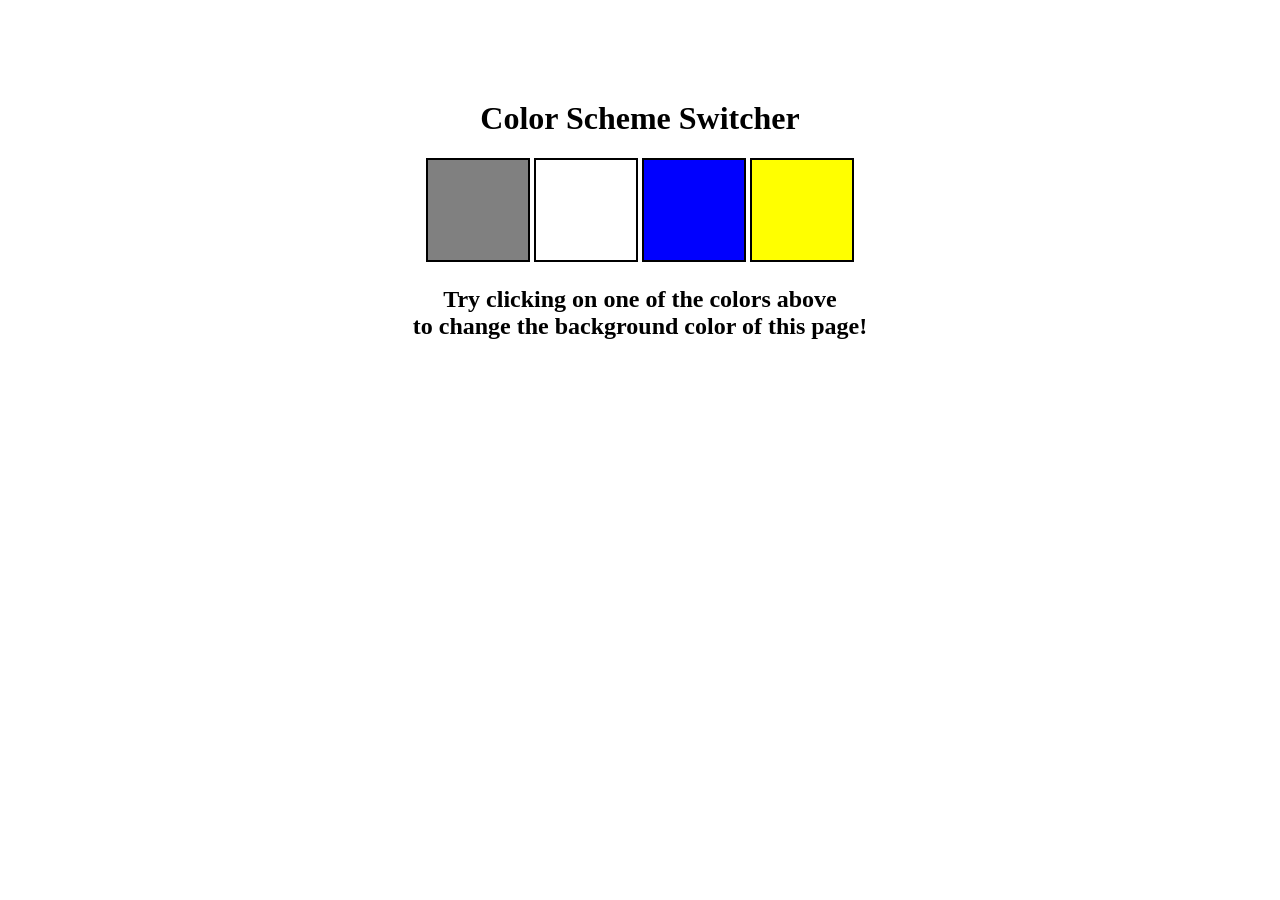
<file: project/01-colorChanger/index.html>
<!DOCTYPE html>
<html lang="en">
<head>
  <meta charset="UTF-8">
  <meta name="viewport" content="width=device-width, initial-scale=1.0">
  <link rel="stylesheet" href="style.css" />
    <!-- <link rel="stylesheet" href="../styles.css" /> -->
    <title>JavaScript Background Color Switcher</title>
  </head>
  <body>
      
    <div class="canvas">
      <h1>Color Scheme Switcher</h1>
      <span class="button" id="grey"></span>
      <span class="button" id="white"></span>
      <span class="button" id="blue"></span>
      <span class="button" id="yellow"></span>
      <h2>
        Try clicking on one of the colors above
        <span>to change the background color of this page!</span>
      </h2>
    </div>
    <script src="script.js"></script>
  </body>
</html>
</file>
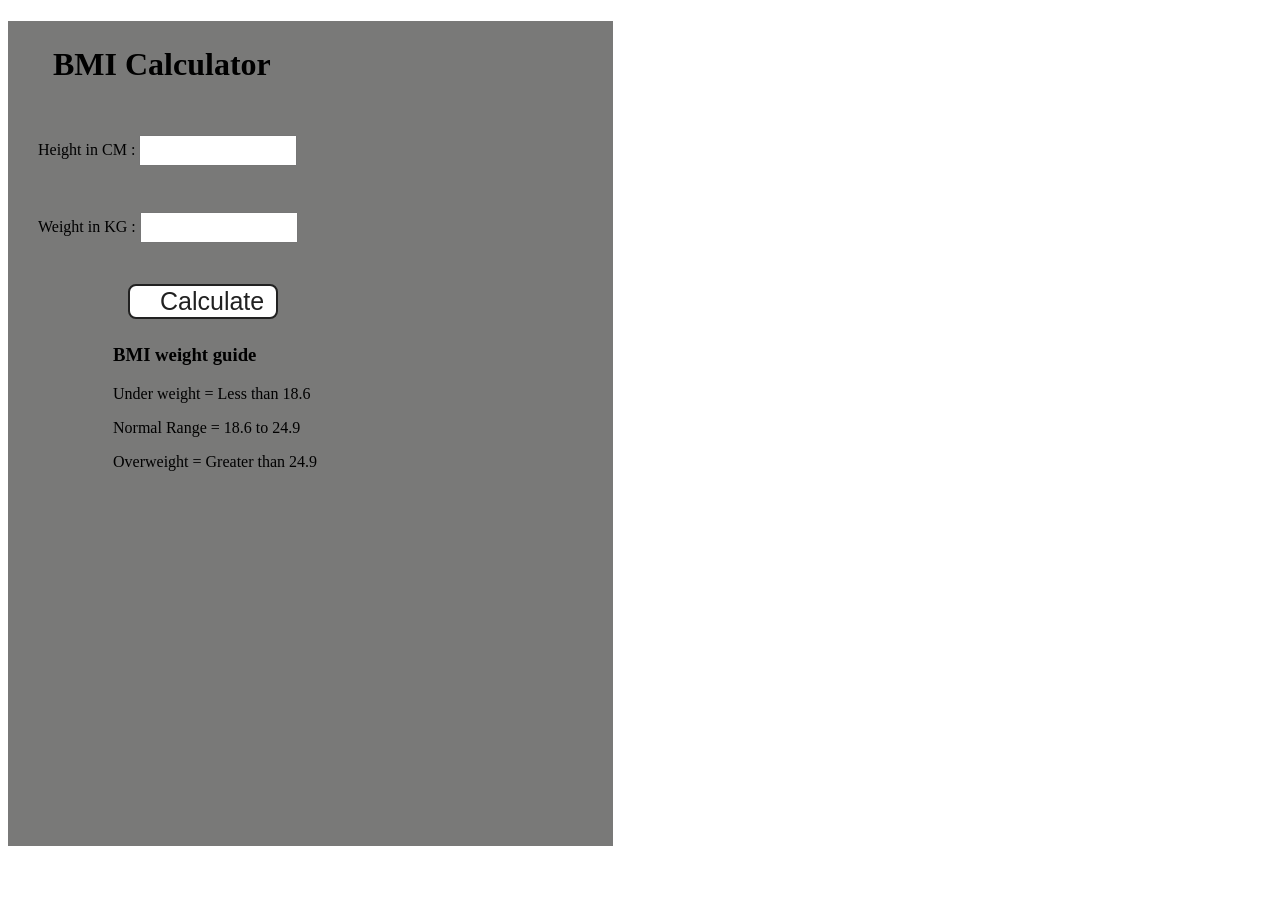
<file: project/02-BMICalculator/index.html>
<!DOCTYPE html>
<html lang="en">
<head>
    <meta charset="UTF-8">
    <meta name="viewport" content="width=device-width, initial-scale=1.0">
    <title>BMI Calculator</title>
    <link rel="stylesheet" href="style.css">
</head>
<body>
    <div class="container">
        <h1>BMI Calculator</h1>
        <form >
            <p><label for="height">Height in CM : </label><input type="text" id="height"></p>
            <p><label for="weight">Weight in KG : </label><input type="text" id="weight"></p>
            <button>Calculate</button>
            <div id="results"></div>
            <div id="weight-guide">
                <h3>BMI weight guide</h3>
                <p>Under weight = Less than 18.6</p>
                <p>Normal Range = 18.6 to 24.9</p>
                <p>Overweight  = Greater than 24.9</p>
            </div>
        </form>
    </div>
    <script src="script.js"></script>
</body>
</html>
</file>
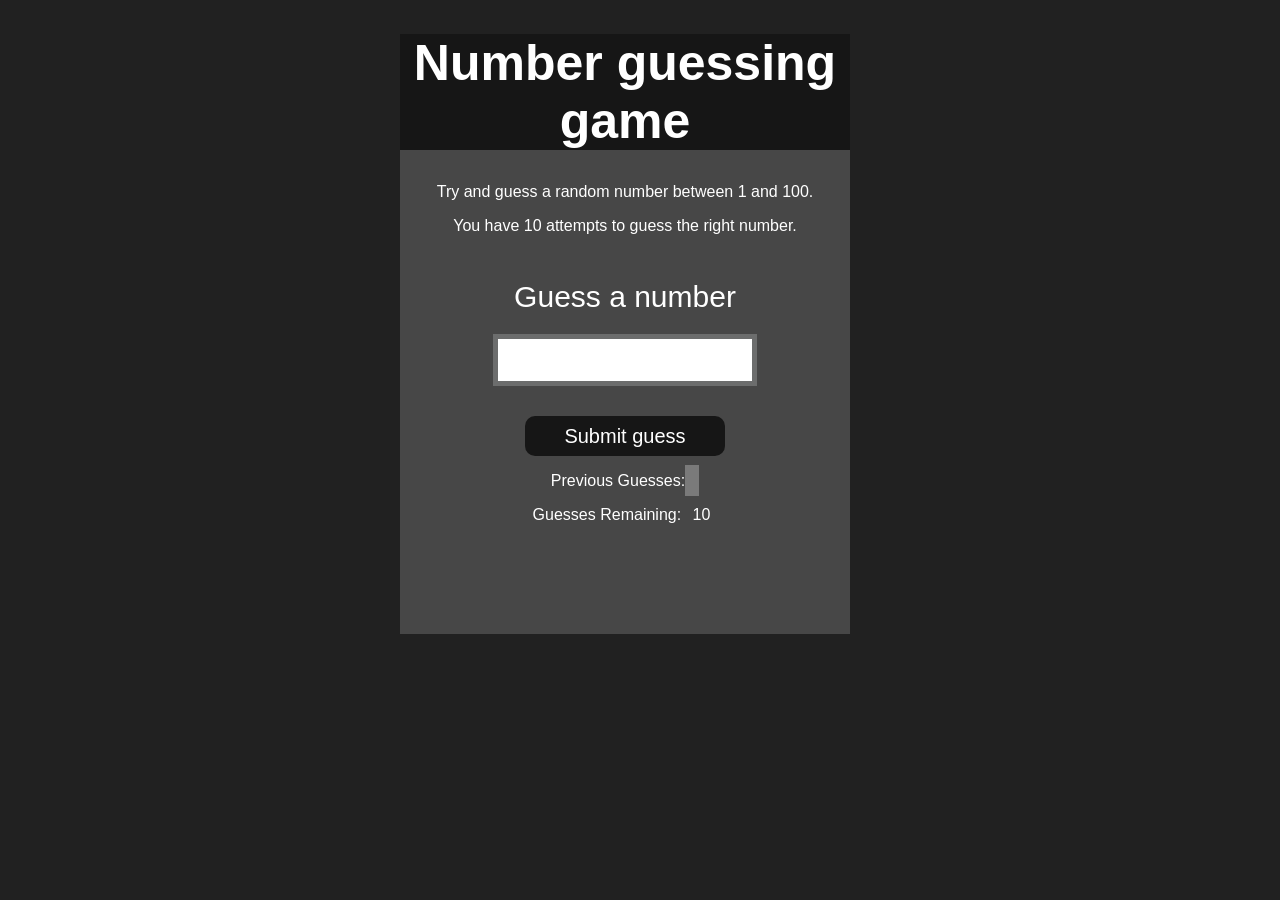
<file: project/04-gueesTheNumber/index.html>
<!DOCTYPE html>
<html lang="en">
<head>
    <meta charset="UTF-8">
    <meta name="viewport" content="width=device-width, initial-scale=1.0">
    <title>Guess the Number</title>
    <link rel="stylesheet" href="style.css">
</head>
<body>
    <div id="wrapper">
        <h1>Number guessing game</h1>
        <p>Try and guess a random number between 1 and 100.</p>
        <p>You have 10 attempts to guess the right number.</p>
    </br>
        <form class="form">
            <label2 for="guessField" id="guess">Guess a number</label>
            <input type="text" id="guessField" class="guessField">
            <input type="submit" id="subt" value="Submit guess" class="guessSubmit">
        </form>

        <div class="resultParas">
            <p >Previous Guesses: <span class="guesses"></span></p>
            <p >Guesses Remaining: <span class="lastResult">10</span></p>
            <p class="lowOrHi"></p>
        </div>
    </div>


    <script src="script.js"></script>
</body>
</html>
</file>
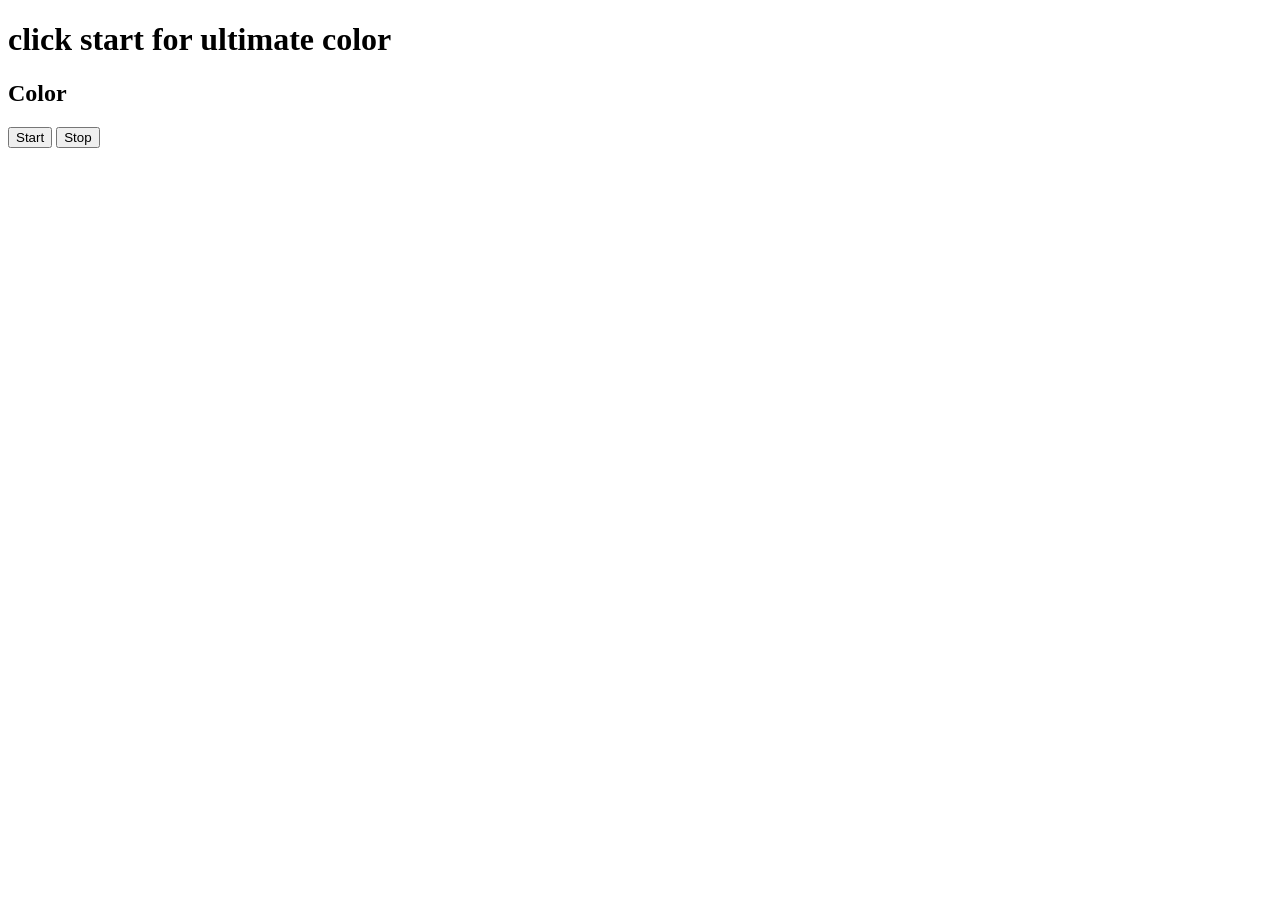
<file: project/05-unlimitedColor/index.html>
<!DOCTYPE html>
<html lang="en">
<head>
    <meta charset="UTF-8">
    <meta name="viewport" content="width=device-width, initial-scale=1.0">
    <title>Unlimited Color</title>
</head>
<body>
    <h1>click start for ultimate color</h1>

    <h2>Color</h2>
    <button id="start"> Start </button>
    <button id="stop"> Stop </button>
    <script src="script.js"></script>
</body>
</html>
</file>
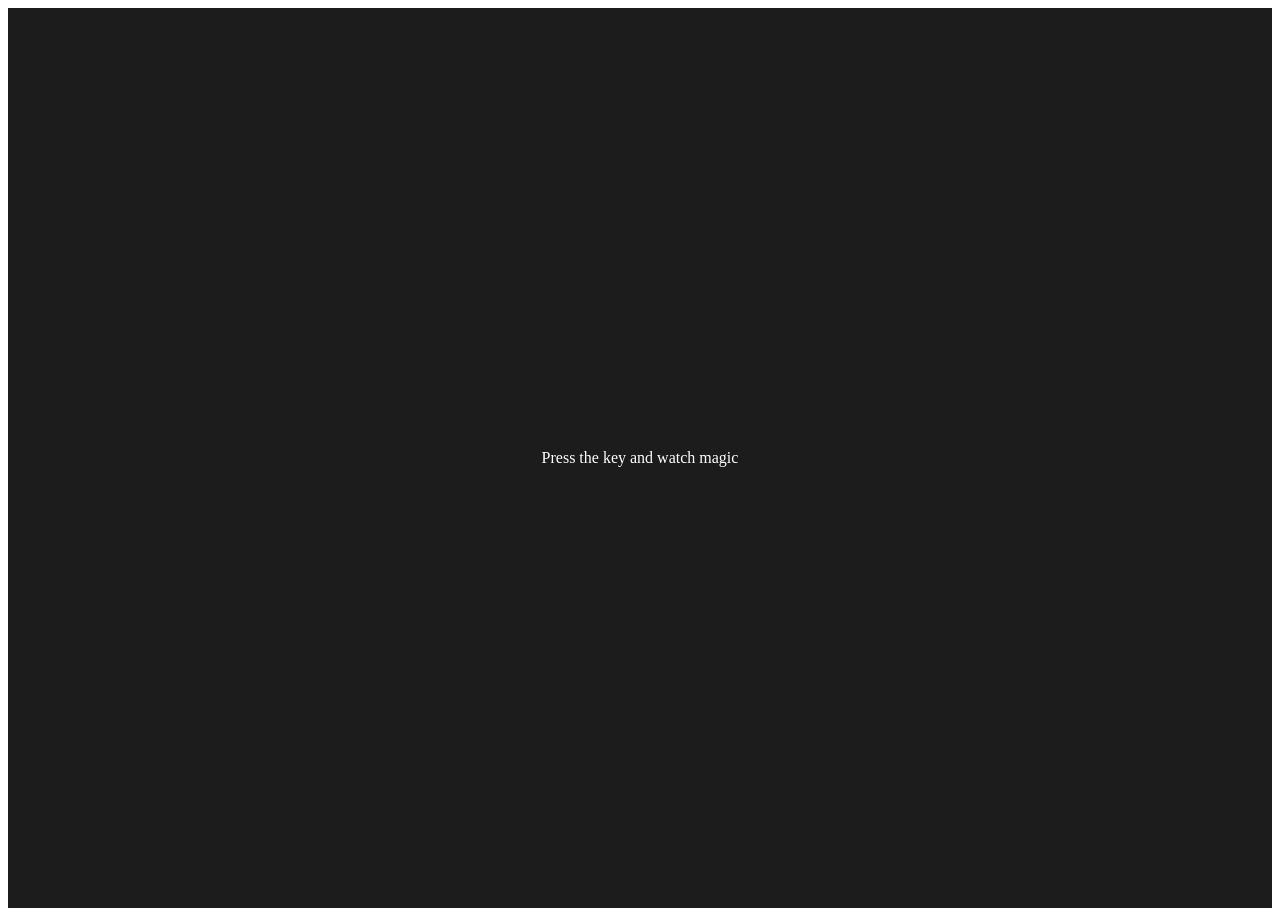
<file: project/06-keyboard/index.html>
<!DOCTYPE html>
<html lang="en">
  <head>
    <meta charset="UTF-8" />
    <meta name="viewport" content="width=device-width, initial-scale=1.0" />
    <title>Event KeyCodes</title>
    <style>
      table,
      th,
      td {
        border: 1px solid #e7e7e7;
      }
      .project {
        background-color: #1c1c1c;
        color: #ffffff;
        display: flex;
        align-items: center;
        justify-content: center;
        text-align: center;
        height: 100vh;
      }

      .color {
        color: aliceblue;
        display: flex;
        flex-direction: row;
      }
    </style>
  </head>
  <body>
    <div class="project">
      <div id="insert">
        <div class="key">Press the key and watch magic</div>
      </div>
    </div>

    <script src="script.js"></script>
  </body>
</html>
</file>
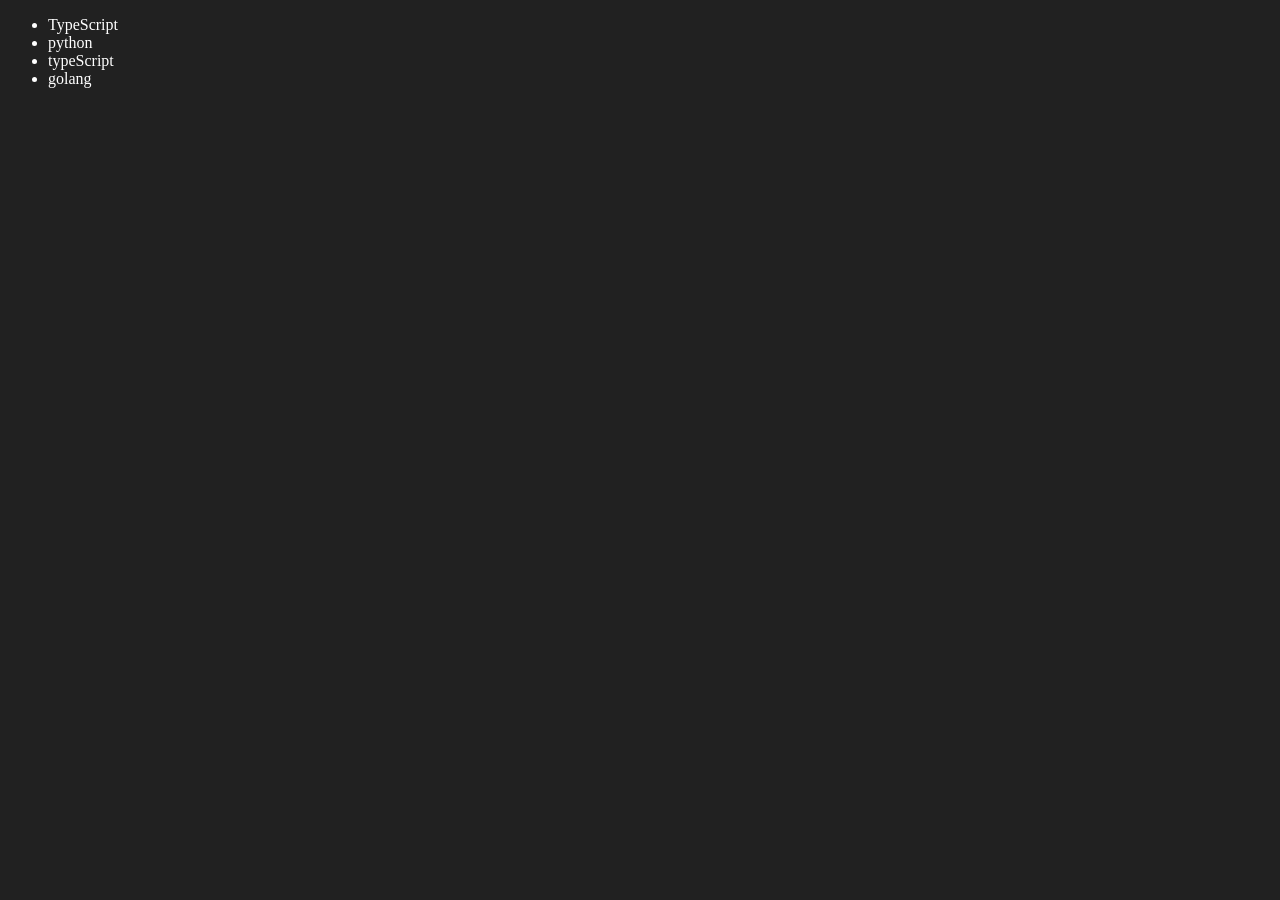
<file: DOM/four.html>
<!DOCTYPE html>
<html lang="en">
<head>
    <meta charset="UTF-8">
    <meta name="viewport" content="width=device-width, initial-scale=1.0">
    <title>Chai aur Chai</title>
</head>
<body style="background-color: #212121; color: #fff;">
    <ul class="language">
        <li>JavaScript</li>
    </ul>
</body>
<script>
    function addLanguage(langName){
        const li = document.createElement('li');
        li.innerHTML = `${langName}`
        document.querySelector('.language').appendChild(li)
    }

    addLanguage("python")
    addLanguage("typeScript")
    
    function addOptiLanguage(langName){
        const li = document.createElement('li');
        li.appendChild(document.createTextNode(langName))      // a little more optimised
        document.querySelector('.language').appendChild(li)
    }
    addOptiLanguage('golang')

    //Edit 

    const secondLang = document.querySelector("li:nth-child(2)")
    console.log(secondLang);
    // secondLang.innerHTML = "Mojo"
    
    const newli = document.createElement('li')
    newli.textContent = "Mojo"
    // secondLang.replaceWith(newli)

    const firstLang = document.querySelector("li:first-child")
    firstLang.outerHTML = '<li>TypeScript</li>'

    //remove
    const lastLang = document.querySelector('li:last-child')
    // lastLang.remove();
</script>
</html>
</file>
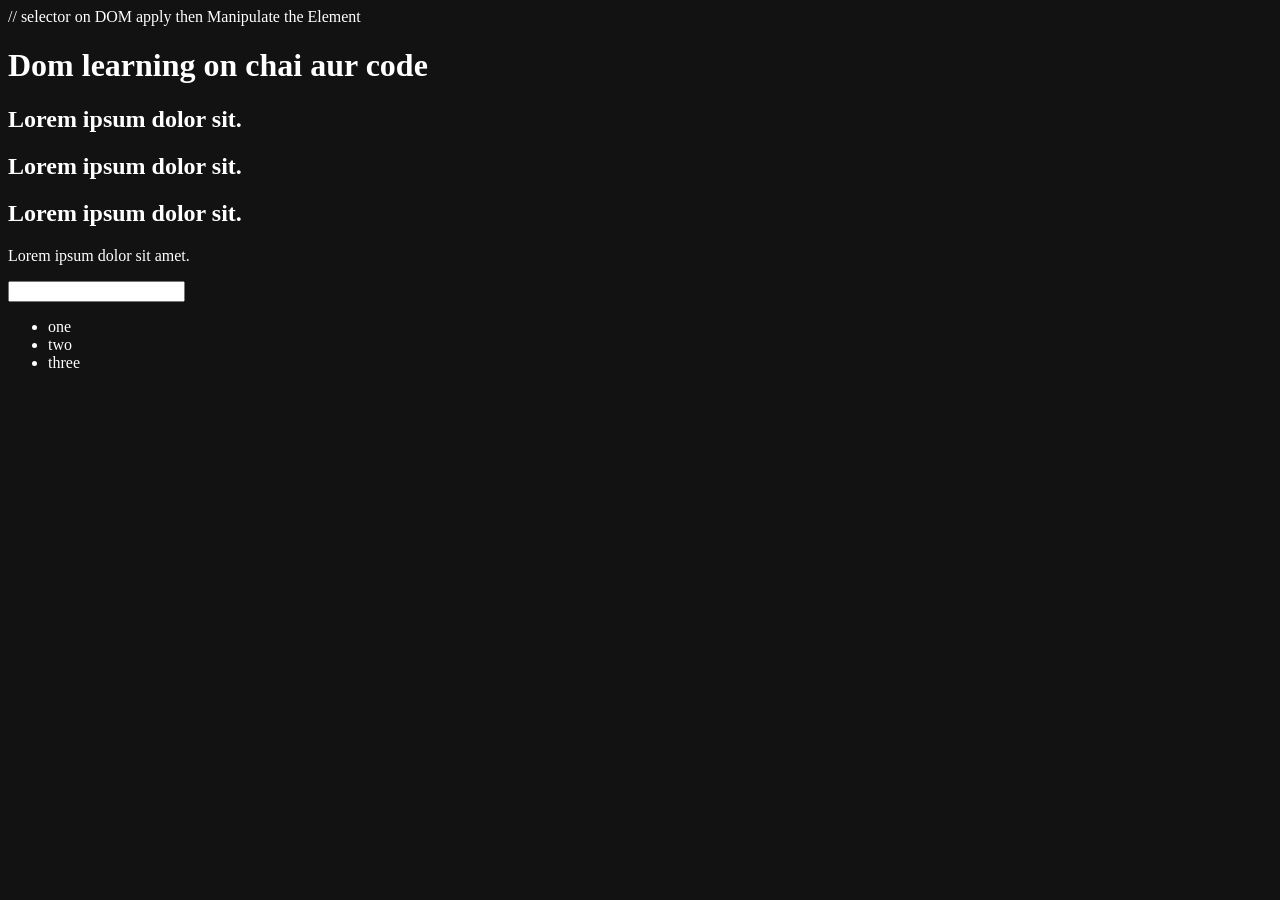
<file: DOM/one.html>
<!DOCTYPE html>
<html lang="en">
<head>
    <meta charset="UTF-8">
    <title>Document</title>
    <style>
        .bg-color{
            background-color: #121212;
            color : #ffffff;
        }
    </style>
</head>
<body class="bg-color">

    // selector on DOM apply then Manipulate the Element
    
    <div>
        <h1 id ="title" class="heading">Dom learning on chai
            aur code <span style="display: none;">test text</span></h1>
        <h2>Lorem ipsum dolor sit.</h2>
        <h2>Lorem ipsum dolor sit.</h2>
        <h2>Lorem ipsum dolor sit.</h2>
        <p>Lorem ipsum dolor sit amet.</p>
        <input type="password" name="" id="">

        <ul>
            <li class="list-item">one</li>
            <li class="list-item">two</li>
            <li class="list-item">three</li>
        </ul>

    </div>
    
</body>
</html>
</file>
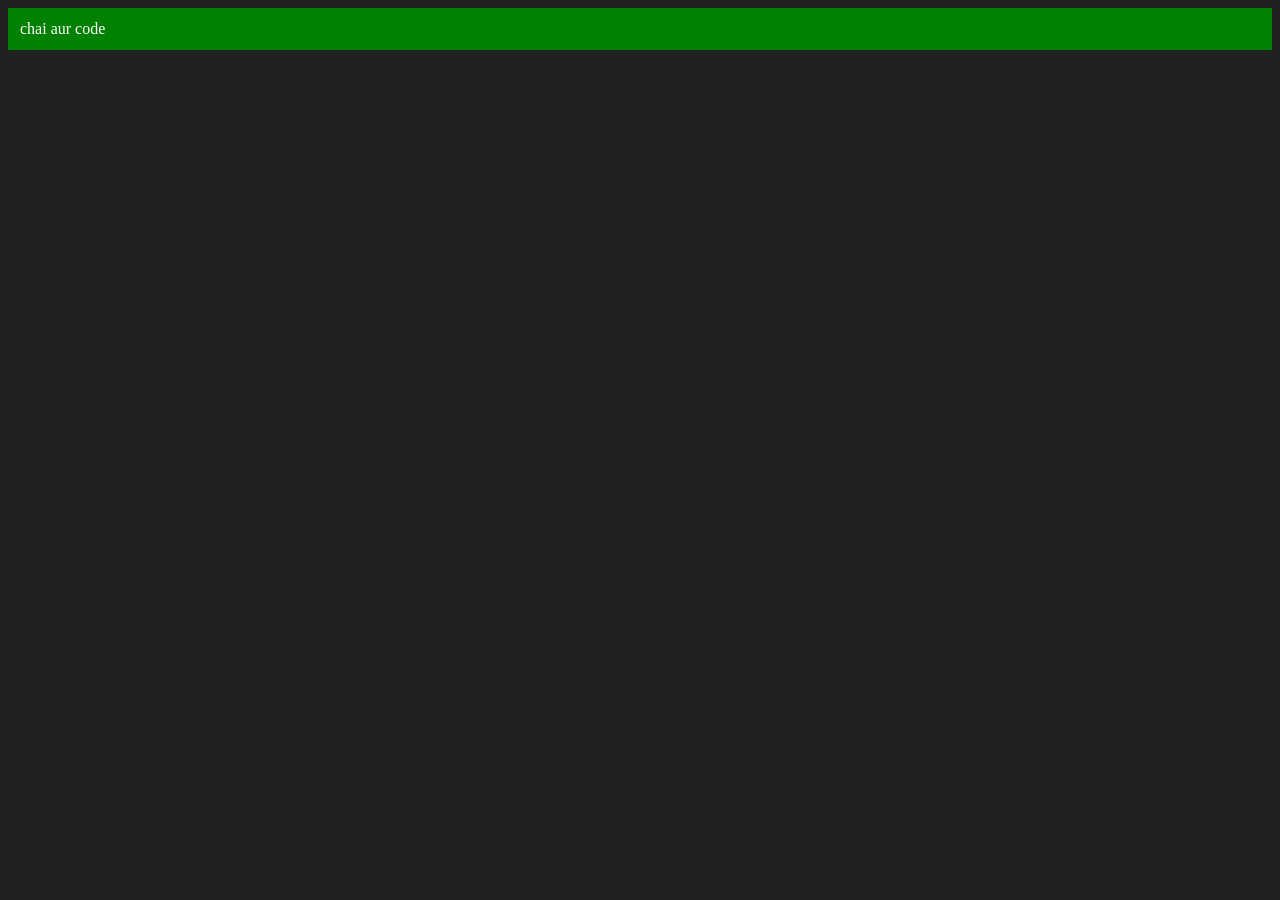
<file: DOM/three.html>
<!DOCTYPE html>
<html lang="en">
<head>
    <meta charset="UTF-8">
    <meta name="viewport" content="width=device-width, initial-scale=1.0">
    <title>Cahi aur Code</title>
</head>
<body style="background-color: #212121; color: #fff">
    
</body>
<script>
    const div = document.createElement('div')
    console.log(div);
    div.className  = "main"
    div.id = Math.round(Math.random()*10 + 1)

    div.setAttribute("title","generated title")
    div.style.backgroundColor = "green"
    div.style.padding = "12px"
    // div.innerText = "chai aur Code"
    const addText = document.createTextNode("chai aur code")
    div.appendChild(addText)

    document.body.appendChild(div)

</script>
</html>
</file>
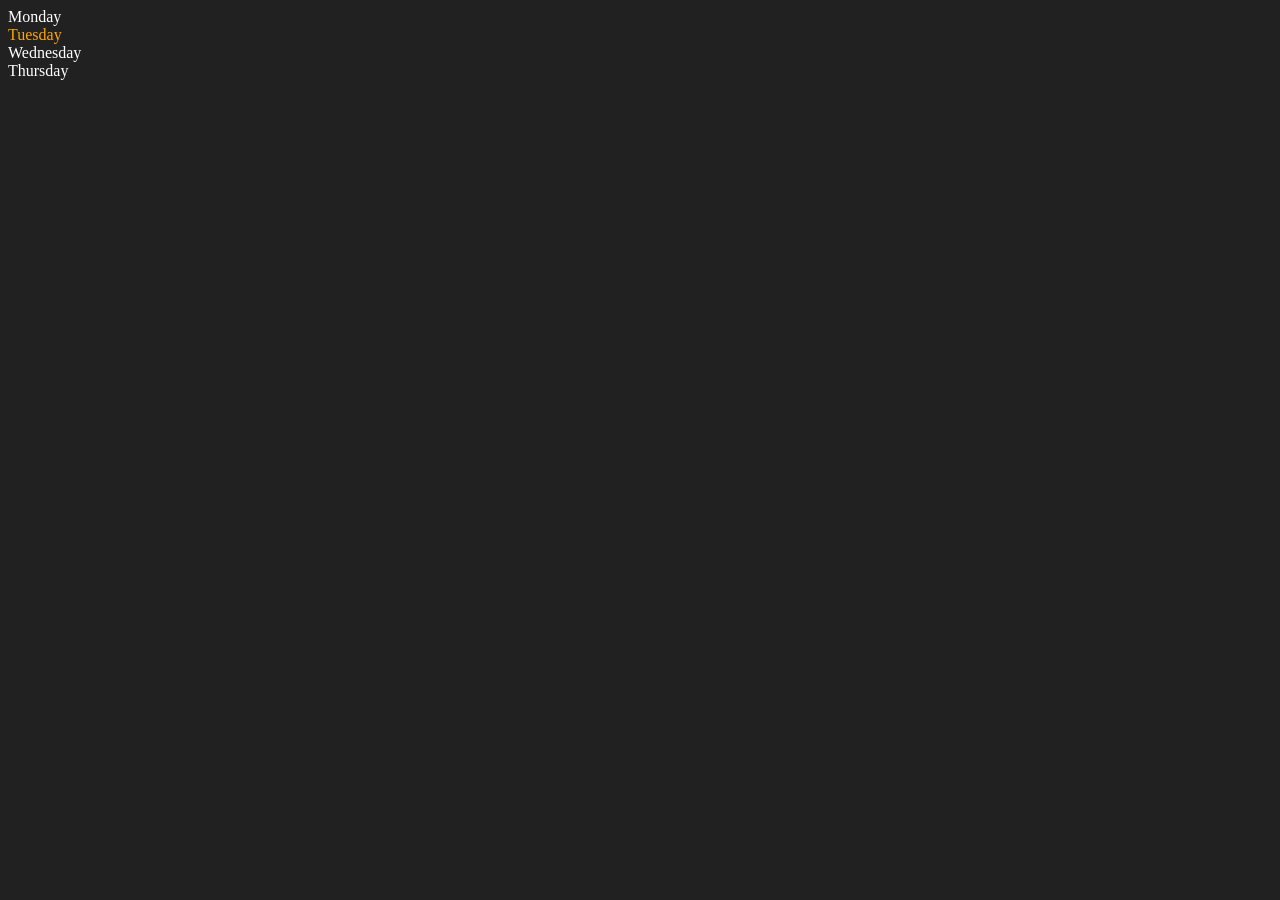
<file: DOM/two.html>
<!DOCTYPE html>
<html lang="en">
<head>
    <meta charset="UTF-8">
    <meta name="viewport" content="width=device-width, initial-scale=1.0">
    <title>DOM | Chai Aur Code</title>
</head>
<body  style="background-color: #212121; color: #ffffff;">
    <div class="parent">
        <!--this is a comment-->
        <div class="day">Monday</div>
        <div class="day">Tuesday</div>
        <div class="day">Wednesday</div>
        <div class="day">Thursday</div>
    </div>
</body>
<script>
    const parent = document.querySelector('.parent')
    console.log(parent);
    console.log(parent.children);
    console.log(parent.children[1].innerHTML);

    for (let i = 0; i < parent.children.length; i++) {
        // console.log(parent.children[i].innerHTML);
    }
    parent.children[1].style.color = "orange"
    // console.log(parent.firstElementChild);
    // console.log(parent.lastElementChild);

    const dayOne = document.querySelector('.day')
    console.log(dayOne);
    console.log(dayOne.parentElement );
    console.log(dayOne.nextElementSibling );

    console.log("nodes : ",parent.childNodes)
</script>
</html>
</file>
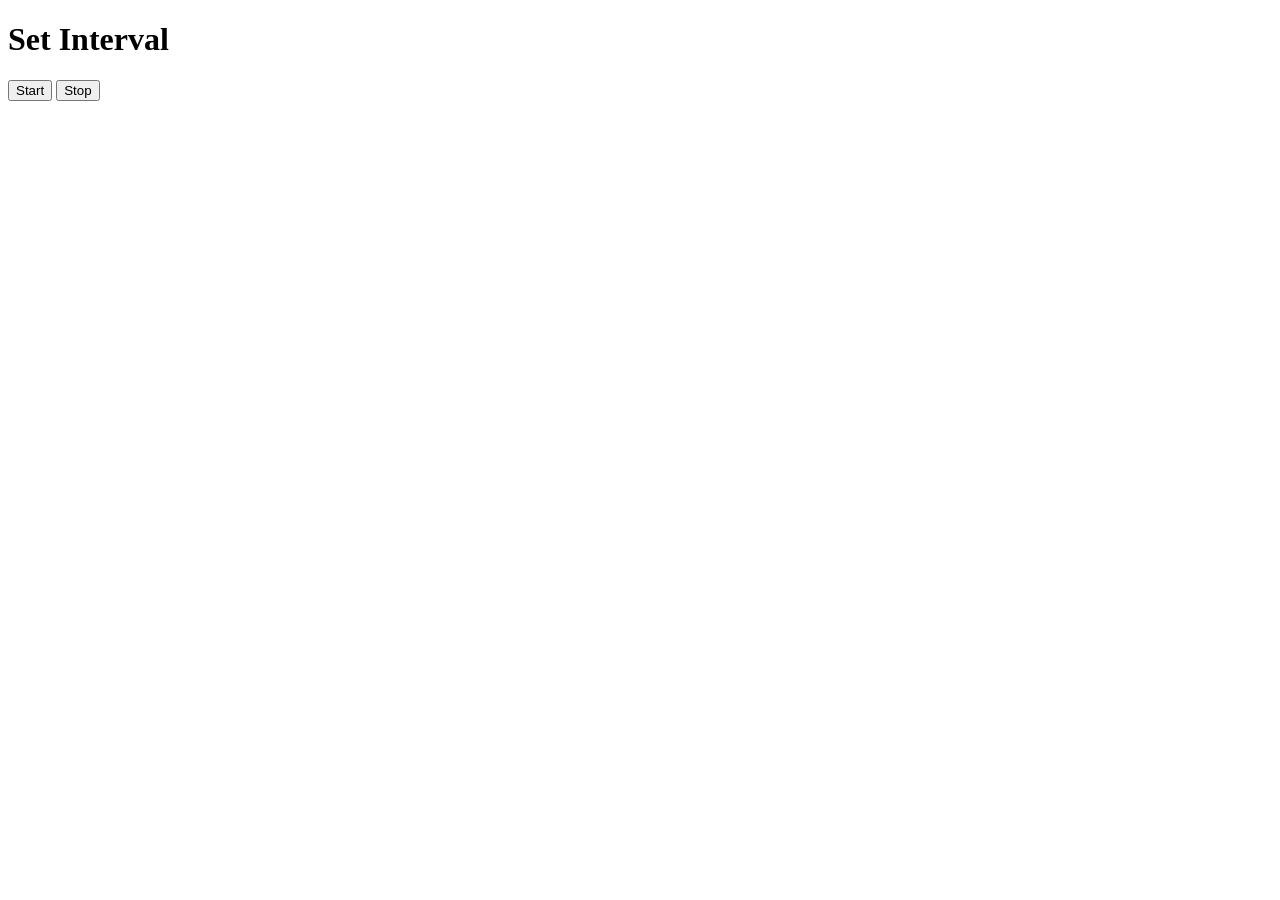
<file: eventListener/setInterval.html>
<!DOCTYPE html>
<html lang="en">
<head>
    <meta charset="UTF-8">
    <meta name="viewport" content="width=device-width, initial-scale=1.0">
    <title>Set Interval</title>
</head>
<body>
    <h1>Set Interval</h1>
    <button id="start"> Start </button>
    <button id="stop">Stop</button>

    <script src="setInterval.js"></script>
</body>
</html>
</file>
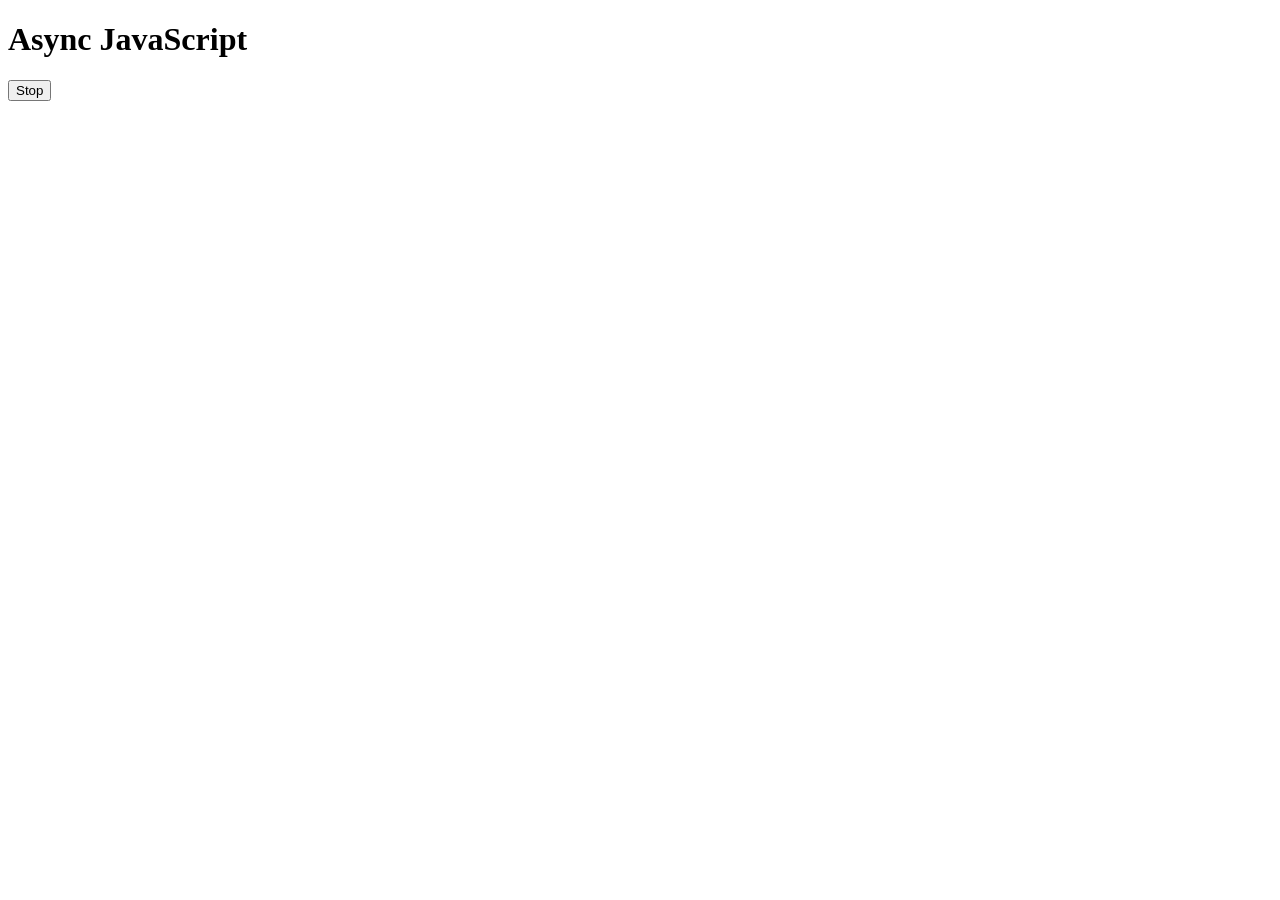
<file: eventListener/setTimeOut.html>
<!DOCTYPE html>
<html lang="en">
<head>
    <meta charset="UTF-8">
    <meta name="viewport" content="width=device-width, initial-scale=1.0">
    <title>Async setTimeout / setInterval</title>
</head>
<body>
    <h1>Async JavaScript</h1>
    <button id="stop"> Stop </button>
    
    <script src="setTimeOut.js"></script>
</body>
</html>
</file>
<file: project/01-colorChanger/style.css>
html {
  margin: 0;
}

span {
  display: block;
}
.canvas {
  margin: 100px auto 100px;
  width: 80%;
  text-align: center;
}

.button {
  width: 100px;
  height: 100px;
  border: solid black 2px;
  display: inline-block;
}

#grey {
  background: grey;
}

#white {
  background: white;
}
#blue {
  background: blue;
}
#yellow {
  background: yellow;
}
</file>
<file: project/02-BMICalculator/style.css>
.container {
  width: 575px;
  height: 825px;

  background-color: #797978;
  padding-left: 30px;
}
#height,
#weight {
  width: 150px;
  height: 25px;
  margin-top: 30px;
}

#weight-guide {
  margin-left: 75px;
  margin-top: 25px;
}

#results {
  font-size: 35px;
  margin-left: 90px;
  margin-top: 20px;
  color: rgb(241, 241, 241);
}

button {
  width: 150px;
  height: 35px;
  margin-left: 90px;
  margin-top: 25px;
  background-color: #fff;
  padding: 1px 30px;
  border-radius: 8px;
  color: #212121;
  text-decoration: none;
  border: 2px solid #212121;

  font-size: 25px;
}

h1 {
  padding-left: 15px;
  padding-top: 25px;
  
}
</file>
<file: project/04-gueesTheNumber/style.css>
html {
  font-family: sans-serif;
}

body { 
  width: 300px;
  max-width: 750px;
  min-width: 480px;
  margin: 0 auto;
  background-color: #212121;
}

.lastResult {
  color: white;
  padding: 7px;
}

.guesses {
  color: white;
  padding: 7px;
}

button {
  background-color: #141414;
  color: #fff;
  width: 250px;
  height: 50px;
  border-radius: 25px;
  font-size: 30px;
  border-style: none;
  margin-top: 30px;
  /* margin-left: 50px; */
}

#subt {
  background-color: #161616;
  color: #ffffff;
  width: 200px;
  height: 40px;
  border-radius: 10px;
  font-size: 20px;
  border-style: none;
  margin-top: 30px;
  /* margin-left: 75px; */
}

#guessField {
  color: #000;
  width: 250px;
  height: 40px;
  font-size: 30px;
  border-style: none;
  margin-top: 20px;

  /* margin-left: 50px; */
  border: 5px solid #6c6d6d;
  text-align: center;
}

#guess {
  font-size: 30px;
  /* margin-left: 90px; */
  margin-top: 100px;
  color: #fff;
}

.guesses {
  background-color: #7a7a7a;
}

#wrapper {
  box-sizing: border-box;
  text-align: center;
  width: 450px;
  height: 600px;
  background-color: #474747;
  color: #fff;
  font-size: 25px;
}

h1 {
  background-color: #161616;
  color: #fff;
  text-align: center;
}

p {
  font-size: 16px;
  text-align: center;
}
</file>
